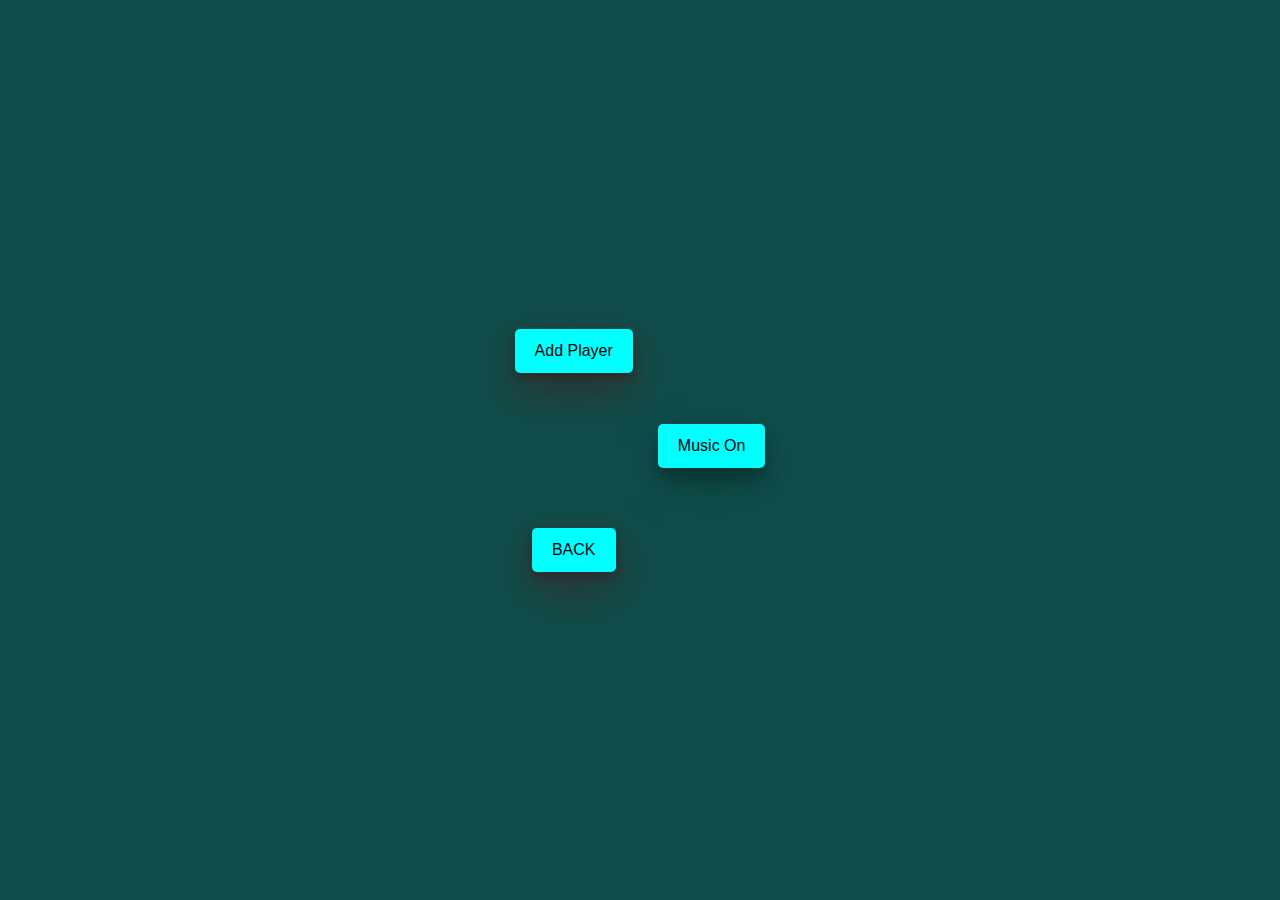
<file: Adult.html>
<!DOCTYPE html>
<html lang="en">

<head>
  <meta charset="UTF-8">
  <meta name="viewport" content="width=device-width, initial-scale=1.0">
  <title>Truth or Dare Game</title>
  <!-- Bootstrap CSS -->
  <link rel="stylesheet" href="https://cdn.jsdelivr.net/npm/bootstrap@4.5.3/dist/css/bootstrap.min.css">
  <!-- Custom CSS -->

  <style>
    body {

      font-family: Arial, sans-serif;

      text-align: center;

      margin: 0;

      padding: 0;

      display: flex;

      justify-content: center;

      align-items: center;

      min-height: 100vh;

    }

    #container {

      text-align: center;

    }

    .button:hover {

      box-shadow: 0 12px 16px 0 rgba(0, 0, 0, 0.24), 0 17px 50px 0 rgba(0, 0, 0, 0.19);

    }

    /* Styling for buttons */

    button {

      font-size: 16px;

      padding: 10px 20px;

      margin: 5px;

      border-radius: 5px;

      border: none;

      cursor: pointer;
    }

    /* Styling for input and result boxes */

    input {

      padding: 10px;

      border: 1px solid #f8f1f1;

      border-radius: 5px;

      margin-right: 10px;

    }

    #result {

      /* border: 1px solid gainsboro; */

      padding: 10px;
      color: aliceblue;
      font-weight: 25px bolder;

      border-radius: 15px;

    }

    /* Styling for the b div containing Truth and Dare buttons */

    #b {

      display: flex;

      justify-content: center;

      margin-top: 20px;

    }

    /* Styling for refresh and play buttons */

    #refreshButton,

    #playButton,

    #completedButton {

      display: none;

      margin-top: 10px;

    }

    /* 
    .truthButton {

      cursor: pointer;
   

      -webkit-transition-duration: 0.4s;
    

      transition-duration: 0.4s;

    }

    .dareButton {

      cursor: pointer;
      background-color: lightgreen;

      -webkit-transition-duration: 0.4s;
  
      transition-duration: 0.4s;

    } */


    /* Styling for Truth button */
    .truthButton:hover {
      background-color: lightgreen;
      box-shadow: 0 12px 16px 0 rgba(3, 243, 55, 0.3), 0 17px 50px 0 rgba(0, 0, 0, 0.22);
    }

    /* Styling for Dare button */
    .dareButton:hover {
      background-color: rgb(255, 100, 100);
      box-shadow: 0 12px 16px 0 rgba(250, 2, 2, 0.4), 0 17px 50px 0 rgba(0, 0, 0, 0.25);
    }


    /* audio */

    audio {

      display: none;

    }
  </style>
</head>


<body style=" background-color: rgb(15, 78, 75);">



  <div id="container">



    <!-- Game Content -->



    <!-- Add Player Button -->

    <button id="addPlayerButton"
      style="background-color: aqua; box-shadow: 0 5px 10px 0 rgb(45, 43, 43), 0 17px 50px 0 rgb(52, 46, 46);"
      onmouseover="this.style.backgroundColor='#ffa007'; this.style.boxShadow='0 5px 10px 0 whitesmoke, 0 17px 50px 0 whitesmoke';"
      onmouseout="this.style.backgroundColor='aqua'; this.style.boxShadow='0 5px 10px 0 rgb(52, 46, 46), 0 17px 50px 0 rgb(52, 46, 46)';">

      Add Player

    </button><br>
    <div id="inputContainer" style="display: none;">
      <input type="text" id="playerName" placeholder="Enter a player name">
      <button id="addToTeamButton"
        style="background-color: aqua; box-shadow: 0 5px 10px 0 rgb(45, 43, 43), 0 17px 50px 0 rgb(52, 46, 46);"
        onmouseover="this.style.backgroundColor='#ffa007'; this.style.boxShadow='0 5px 10px 0 whitesmoke, 0 17px 50px 0 whitesmoke';"
        onmouseout="this.style.backgroundColor='aqua'; this.style.boxShadow='0 5px 10px 0 rgb(52, 46, 46), 0 17px 50px 0 rgb(52, 46, 46)';">

        Add to Team</button>
    </div>
    <hr>
    <br>

    <div id="result">
     
    </div>
    
    


    <div id="b">
      <div id="b1"><button id="truthButton"
          style="display: none; background-color: green; box-shadow: 0 12px 16px 0 rgba(3, 243, 55, 0.24), 0 17px 50px 0 rgba(0,0,0,0.19);">Truth</button>
      </div>
      <div id="b2"><button id="dareButton"
          style="display: none; margin-left: 20px; background-color: rgb(243, 14, 14); box-shadow: 0 12px 16px 0 rgba(250, 2, 2, 0.348), 0 17px 50px 0 rgba(0,0,0,0.19);">Dare</button>
      </div>
    </div>
    <br>
    <div style="display: flex;">

      <button id="refreshButton"
        style="background-color: aqua; box-shadow: 0 5px 10px 0 rgb(45, 43, 43), 0 17px 50px 0 rgb(52, 46, 46);"
        onmouseover="this.style.backgroundColor='#ffa007'; this.style.boxShadow='0 5px 10px 0 whitesmoke, 0 17px 50px 0 whitesmoke';"
        onmouseout="this.style.backgroundColor='aqua'; this.style.boxShadow='0 5px 10px 0 rgb(52, 46, 46), 0 17px 50px 0 rgb(52, 46, 46)';">
        Refresh</button>
      <button id="playButton"
        style="margin-left: 20px;  box-shadow: 0 5px 10px 0 rgb(54, 47, 47), 0 17px 50px 0 rgba(0,0,0,0.19);background-color: aqua;">Play</button>
    </div>
    <br>
    <a href="type.html"><button id="backbutton"
        style="background-color: aqua; box-shadow: 0 5px 10px 0 rgb(45, 43, 43), 0 17px 50px 0 rgb(52, 46, 46);"
        onmouseover="this.style.backgroundColor='#ffa007'; this.style.boxShadow='0 5px 10px 0 whitesmoke, 0 17px 50px 0 whitesmoke';"
        onmouseout="this.style.backgroundColor='aqua'; this.style.boxShadow='0 5px 10px 0 rgb(52, 46, 46), 0 17px 50px 0 rgb(52, 46, 46)';">BACK</button></a>
  </div>


  <!-- audio -->

  <div id="music">
    <audio id="customAudioPlayer" loop>
      <source src="music-box-for-a-dramatic-scene-158862 (1).mp3">
    </audio>
    <button id="musicOnOffButton"
      style="margin-left: 20px; box-shadow: 0 12px 16px 0 rgba(0,0,0,0.24), 0 17px 50px 0 rgba(0,0,0,0.19); background-color: aqua;">Music On</button>

      
      <h4><span id="resultText"></span></h4>
      </div>



     
  <audio id="dareSound">
    <source src="Devil Gaming Intro ! Devil Gaming Intro ! Devil Gaming ! Background Music.mp3" type="audio/mpeg">
  </audio>
  
  <audio id="truthSound">
    <source src="fantasy_ui_button_6-102219.mp3" type="audio/mpeg">
  </audio>

  <!-- Google Translate API script -->
  <script type="text/javascript" src="https://translate.google.com/translate_a/element.js?cb=customGoogleTranslateInit"></script>

  <script type="text/javascript">
    function customGoogleTranslateInit() {
      // Translate the result text on the page
      const resultText = document.getElementById("resultText");
      if (resultText) {
        new google.translate.TranslateElement({pageLanguage: 'en'}, 'resultText');
      }
  
      // Handle translate button click
      const translateButton = document.getElementById("translateButton");
      if (translateButton) {
        translateButton.addEventListener("click", () => {
          const selectedLanguage = document.getElementById("languageSelect").value;
          new google.translate.TranslateElement({pageLanguage: 'en', includedLanguages: selectedLanguage}, 'resultText');
        });
      }
    }
  </script>
  


  <script src="music.js"></script>
  <script src="Adult.js"></script>
  <script src="buttons.js"></script>

<!-- Code injected by live-server -->

	
</body>



</html>
</file>
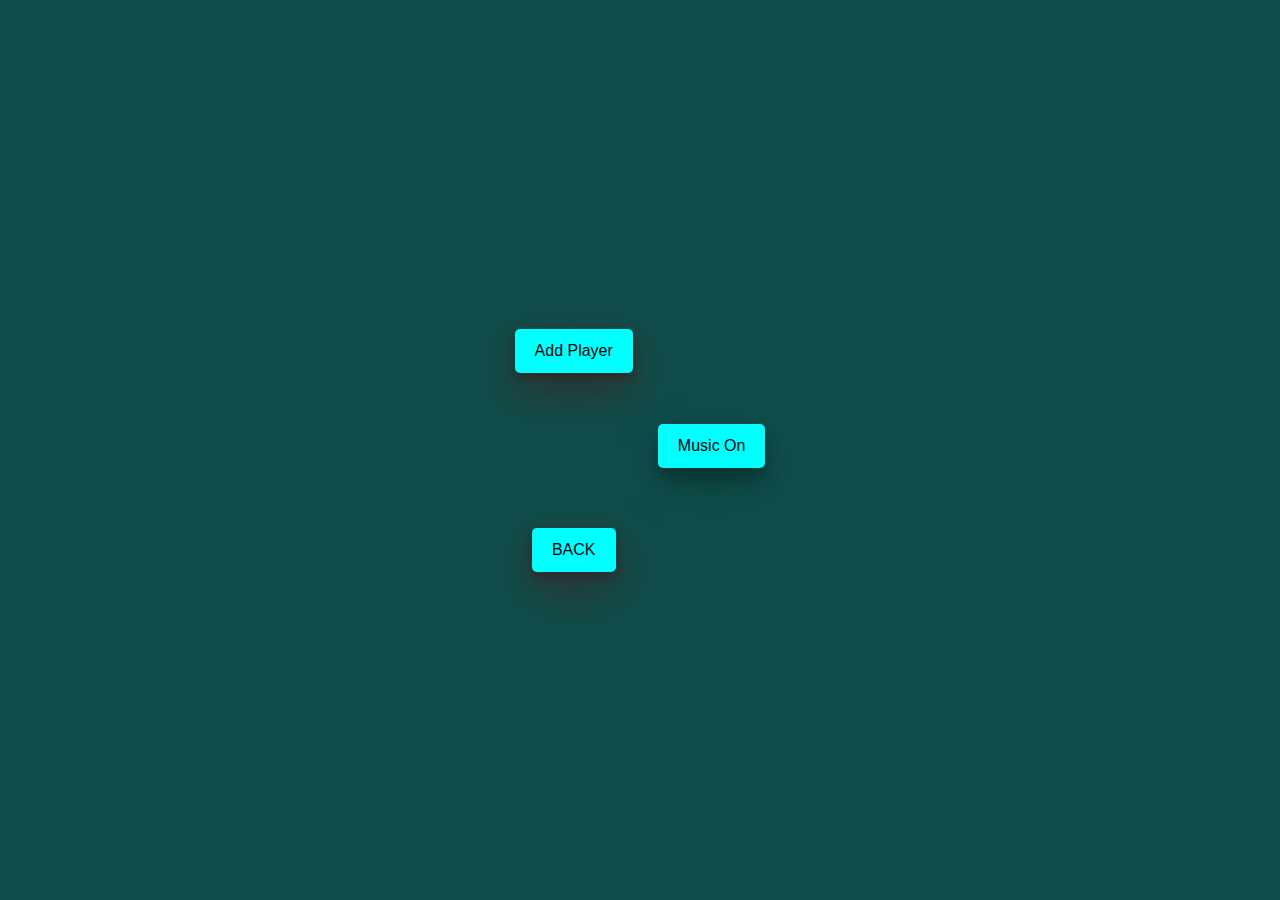
<file: couple.html>
<!DOCTYPE html>
<html lang="en">

<head>
  <meta charset="UTF-8">
  <meta name="viewport" content="width=device-width, initial-scale=1.0">
  <title>Truth or Dare Game</title>
  <!-- Bootstrap CSS -->
  <link rel="stylesheet" href="https://cdn.jsdelivr.net/npm/bootstrap@4.5.3/dist/css/bootstrap.min.css">
  <!-- Custom CSS -->

  <style>
    body {

      font-family: Arial, sans-serif;

      text-align: center;

      margin: 0;

      padding: 0;

      display: flex;

      justify-content: center;

      align-items: center;

      min-height: 100vh;

    }

    #container {

      text-align: center;

    }

    .button:hover {

      box-shadow: 0 12px 16px 0 rgba(0, 0, 0, 0.24), 0 17px 50px 0 rgba(0, 0, 0, 0.19);

    }

    /* Styling for buttons */

    button {

      font-size: 16px;

      padding: 10px 20px;

      margin: 5px;

      border-radius: 5px;

      border: none;

      cursor: pointer;
    }

    /* Styling for input and result boxes */

    input {

      padding: 10px;

      border: 1px solid #f8f1f1;

      border-radius: 5px;

      margin-right: 10px;

    }

    #result {

      /* border: 1px solid gainsboro; */

      padding: 10px;
      color: aliceblue;
      font-weight: 25px bolder;

      border-radius: 15px;

    }

    /* Styling for the b div containing Truth and Dare buttons */

    #b {

      display: flex;

      justify-content: center;

      margin-top: 20px;

    }

    /* Styling for refresh and play buttons */

    #refreshButton,

    #playButton,

    #completedButton {

      display: none;

      margin-top: 10px;

    }

    /* 
    .truthButton {

      cursor: pointer;
   

      -webkit-transition-duration: 0.4s;
    

      transition-duration: 0.4s;

    }

    .dareButton {

      cursor: pointer;
      background-color: lightgreen;

      -webkit-transition-duration: 0.4s;
  
      transition-duration: 0.4s;

    } */


    /* Styling for Truth button */
    .truthButton:hover {
      background-color: lightgreen;
      box-shadow: 0 12px 16px 0 rgba(3, 243, 55, 0.3), 0 17px 50px 0 rgba(0, 0, 0, 0.22);
    }

    /* Styling for Dare button */
    .dareButton:hover {
      background-color: rgb(255, 100, 100);
      box-shadow: 0 12px 16px 0 rgba(250, 2, 2, 0.4), 0 17px 50px 0 rgba(0, 0, 0, 0.25);
    }


    /* audio */

    audio {

      display: none;

    }
  </style>
</head>


<body style=" background-color: rgb(15, 78, 75);">



  <div id="container">



    <!-- Game Content -->



    <!-- Add Player Button -->

    <button id="addPlayerButton"
      style="background-color: aqua; box-shadow: 0 5px 10px 0 rgb(45, 43, 43), 0 17px 50px 0 rgb(52, 46, 46);"
      onmouseover="this.style.backgroundColor='#ffa007'; this.style.boxShadow='0 5px 10px 0 whitesmoke, 0 17px 50px 0 whitesmoke';"
      onmouseout="this.style.backgroundColor='aqua'; this.style.boxShadow='0 5px 10px 0 rgb(52, 46, 46), 0 17px 50px 0 rgb(52, 46, 46)';">

      Add Player

    </button><br>
    <div id="inputContainer" style="display: none;">
      <input type="text" id="playerName" placeholder="Enter a player name">
      <button id="addToTeamButton"
        style="background-color: aqua; box-shadow: 0 5px 10px 0 rgb(45, 43, 43), 0 17px 50px 0 rgb(52, 46, 46);"
        onmouseover="this.style.backgroundColor='#ffa007'; this.style.boxShadow='0 5px 10px 0 whitesmoke, 0 17px 50px 0 whitesmoke';"
        onmouseout="this.style.backgroundColor='aqua'; this.style.boxShadow='0 5px 10px 0 rgb(52, 46, 46), 0 17px 50px 0 rgb(52, 46, 46)';">

        Add to Team</button>
    </div>
    <hr>
    <br>

    <div id="result">
     
    </div>
    
    


    <div id="b">
      <div id="b1"><button id="truthButton"
          style="display: none; background-color: green; box-shadow: 0 12px 16px 0 rgba(3, 243, 55, 0.24), 0 17px 50px 0 rgba(0,0,0,0.19);">Truth</button>
      </div>
      <div id="b2"><button id="dareButton"
          style="display: none; margin-left: 20px; background-color: rgb(243, 14, 14); box-shadow: 0 12px 16px 0 rgba(250, 2, 2, 0.348), 0 17px 50px 0 rgba(0,0,0,0.19);">Dare</button>
      </div>
    </div>
    <br>
    <div style="display: flex;">

      <button id="refreshButton"
        style="background-color: aqua; box-shadow: 0 5px 10px 0 rgb(45, 43, 43), 0 17px 50px 0 rgb(52, 46, 46);"
        onmouseover="this.style.backgroundColor='#ffa007'; this.style.boxShadow='0 5px 10px 0 whitesmoke, 0 17px 50px 0 whitesmoke';"
        onmouseout="this.style.backgroundColor='aqua'; this.style.boxShadow='0 5px 10px 0 rgb(52, 46, 46), 0 17px 50px 0 rgb(52, 46, 46)';">
        Refresh</button>
      <button id="playButton"
        style="margin-left: 20px;  box-shadow: 0 5px 10px 0 rgb(54, 47, 47), 0 17px 50px 0 rgba(0,0,0,0.19);background-color: aqua;">Play</button>
    </div>
    <br>
    <a href="type.html"><button id="backbutton"
        style="background-color: aqua; box-shadow: 0 5px 10px 0 rgb(45, 43, 43), 0 17px 50px 0 rgb(52, 46, 46);"
        onmouseover="this.style.backgroundColor='#ffa007'; this.style.boxShadow='0 5px 10px 0 whitesmoke, 0 17px 50px 0 whitesmoke';"
        onmouseout="this.style.backgroundColor='aqua'; this.style.boxShadow='0 5px 10px 0 rgb(52, 46, 46), 0 17px 50px 0 rgb(52, 46, 46)';">BACK</button></a>
  </div>


  <!-- audio -->

  <div id="music">
    <audio id="customAudioPlayer" loop>
      <source src="music-box-for-a-dramatic-scene-158862 (1).mp3">
    </audio>
    <button id="musicOnOffButton"
      style="margin-left: 20px; box-shadow: 0 12px 16px 0 rgba(0,0,0,0.24), 0 17px 50px 0 rgba(0,0,0,0.19); background-color: aqua;">Music On</button>

      
      <h4><span id="resultText"></span></h4>
      </div>



     
  <audio id="dareSound">
    <source src="Devil Gaming Intro ! Devil Gaming Intro ! Devil Gaming ! Background Music.mp3" type="audio/mpeg">
  </audio>
  
  <audio id="truthSound">
    <source src="fantasy_ui_button_6-102219.mp3" type="audio/mpeg">
  </audio>

  <!-- Google Translate API script -->
  <script type="text/javascript" src="https://translate.google.com/translate_a/element.js?cb=customGoogleTranslateInit"></script>

  <script type="text/javascript">
    function customGoogleTranslateInit() {
      // Translate the result text on the page
      const resultText = document.getElementById("resultText");
      if (resultText) {
        new google.translate.TranslateElement({pageLanguage: 'en'}, 'resultText');
      }
  
      // Handle translate button click
      const translateButton = document.getElementById("translateButton");
      if (translateButton) {
        translateButton.addEventListener("click", () => {
          const selectedLanguage = document.getElementById("languageSelect").value;
          new google.translate.TranslateElement({pageLanguage: 'en', includedLanguages: selectedLanguage}, 'resultText');
        });
      }
    }
  </script>
  


  <script src="music.js"></script>
  <script src="couples.js"></script>
  <script src="buttons.js"></script>

<!-- Code injected by live-server -->

	
</body>



</html>
</file>
